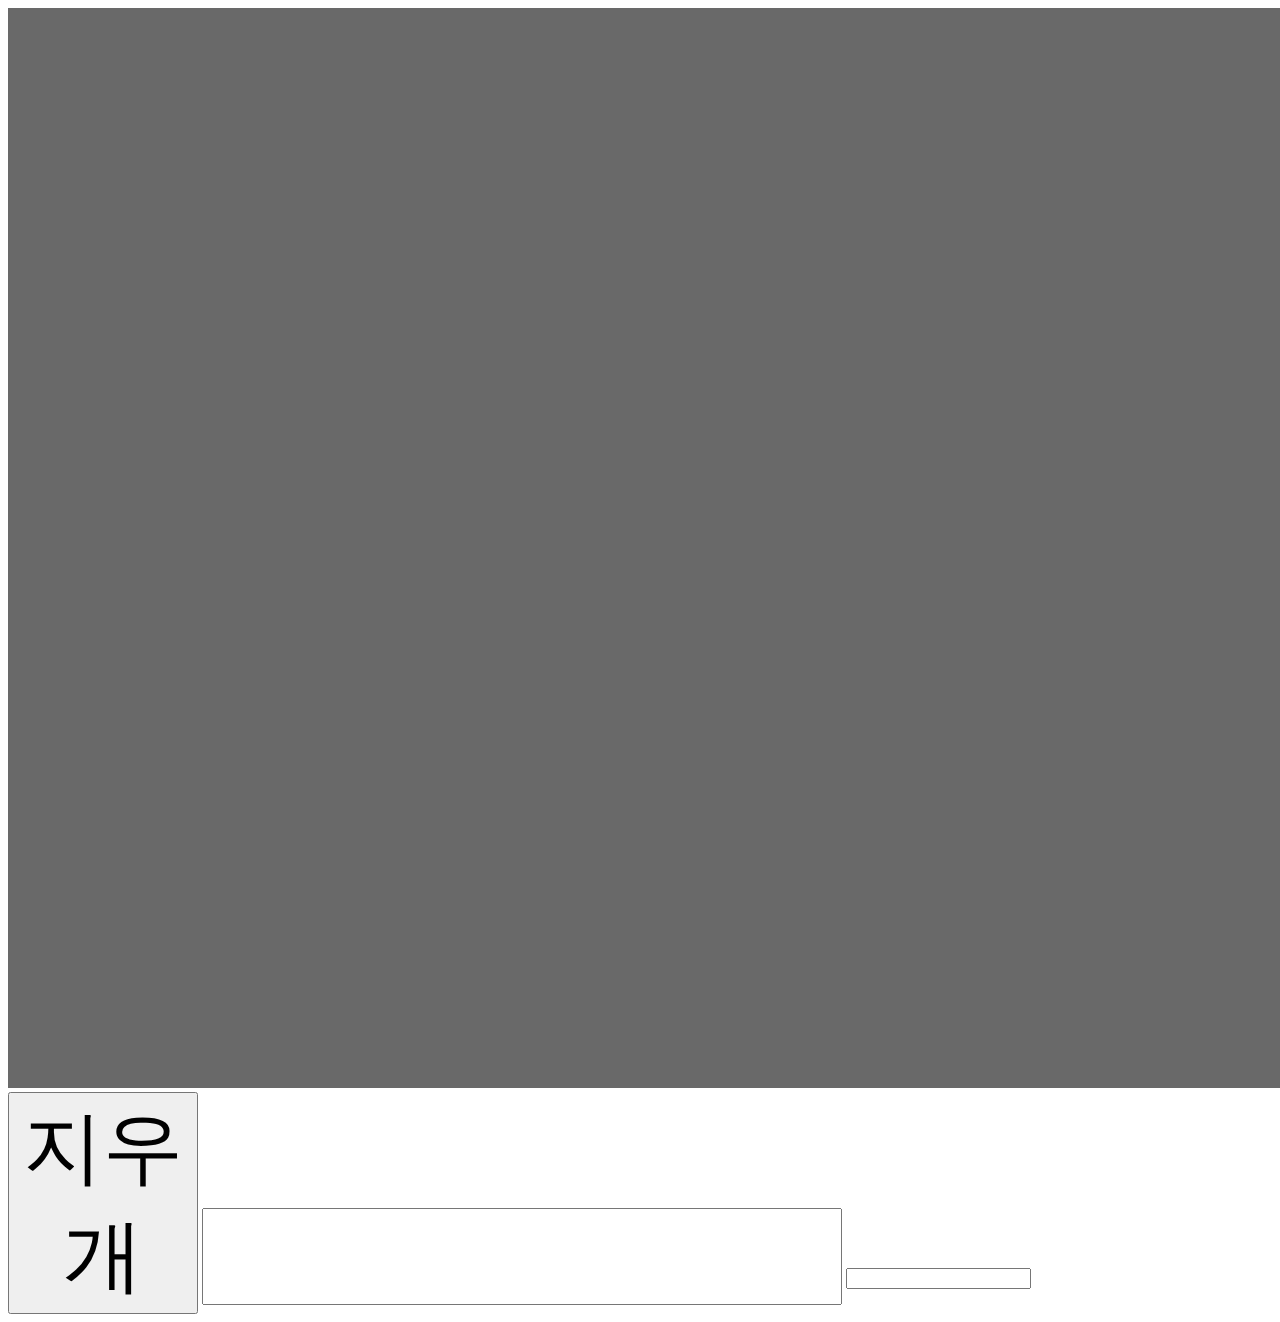
<file: canvasTest.html>
<!DOCTYPE html>
<html>
<head>
<meta charset="UTF-8">
<title>CanvasTest</title>
<link rel="stylesheet" href="canvasTest.css">
</head>
<body onload="init()">
<canvas id="myCanvas" width="1920" height="1080">
</canvas>
<button id="jiu"
onclick="Eraser()">지우개</button>
<input type="number"
onchange="number()"
id="brush_border">
<input type="text"
onchange="color()"
id="change_color">


<script src="canvasTest.js"></script>
</body>
</html>
</file>
<file: canvasTest.css>
#myCanvas{
    background-color: dimgray;
}
#jiu{
    width: 15%;
    font-family: "Black Han Sans";
    font-size: 10ch;
}
#brush_border{
    font-family: "Black Han Sans";
    font-size: 10ch;
    width: 50%;
}
</file>
